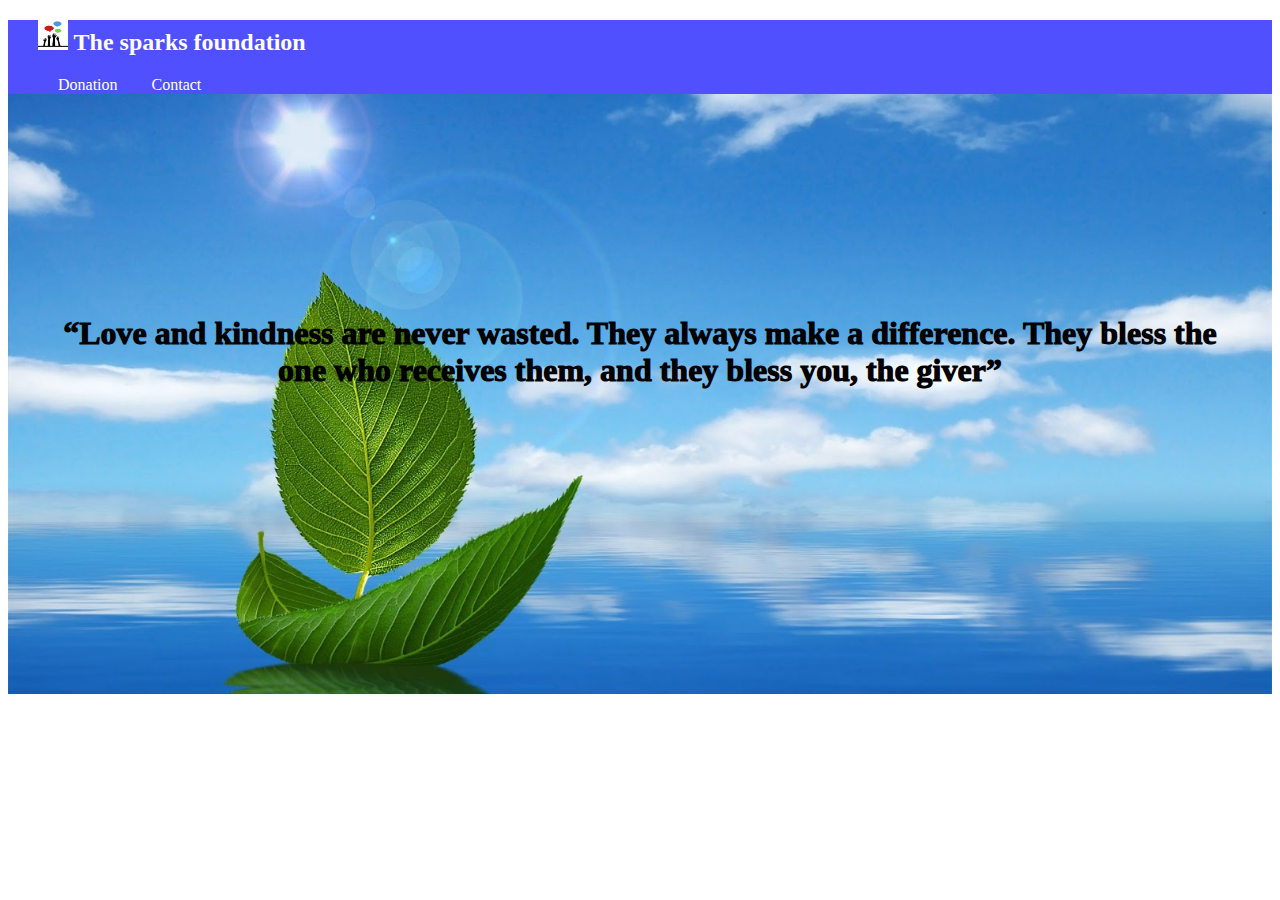
<file: index.html>
<!DOCTYPE html>
<html lang="en">
<head>
    <meta charset="UTF-8">
    <meta http-equiv="X-UA-Compatible" content="IE=edge">
    <meta name="viewport" content="width=device-width, initial-scale=1.0">
    <title>Donate</title>
    <link rel="shortcut icon" href="images/Donation.jpg" type="image/x-icon">
    <link rel="stylesheet" href="styles.css">
    <link href="https://cdn.jsdelivr.net/npm/bootstrap@5.0.0-beta3/dist/css/bootstrap.min.css" rel="stylesheet" integrity="sha384-eOJMYsd53ii+scO/bJGFsiCZc+5NDVN2yr8+0RDqr0Ql0h+rP48ckxlpbzKgwra6" crossorigin="anonymous">
</head>
<body class="body">
            <div class="navbar">
                <h2><img class="logo" src="sparks foundation.png" alt="" srcset=""> The sparks foundation</h2>
               
               <div class="navitems">
                 <a class="navitem" href="index.html">Donation</a>
                <a class="navitem" href="contact.html">Contact</a>
               </div>
            </div>
      
    <div class="opacity">
   <div>
       <div class="row">
    <div class="col-lg-5 col-md-5 col-sm-4"></div>
  
    <div class="btn1 col-lg-5 col-md-7 col-sm-8">
        <h1 class=" quote ">“Love and kindness are never wasted. They always make a difference. They bless the one who receives them, and they bless you, the giver” </h1>
		<form class="button" action="/" method="POST">
            <form>
			<script src="https://checkout.razorpay.com/v1/payment-button.js" 
			data-payment_button_id="pl_HVvk27IBqktlRh" 
			async>
			</script> 
			</form>
          </form>
    <div class="col-lg-2"></div>
    <!-- <img class="donation" src="images/Donation.jpg" alt="" srcset=""> -->
    </div>

   </div>
   
</div>
</div>
</body>
</html>
</file>
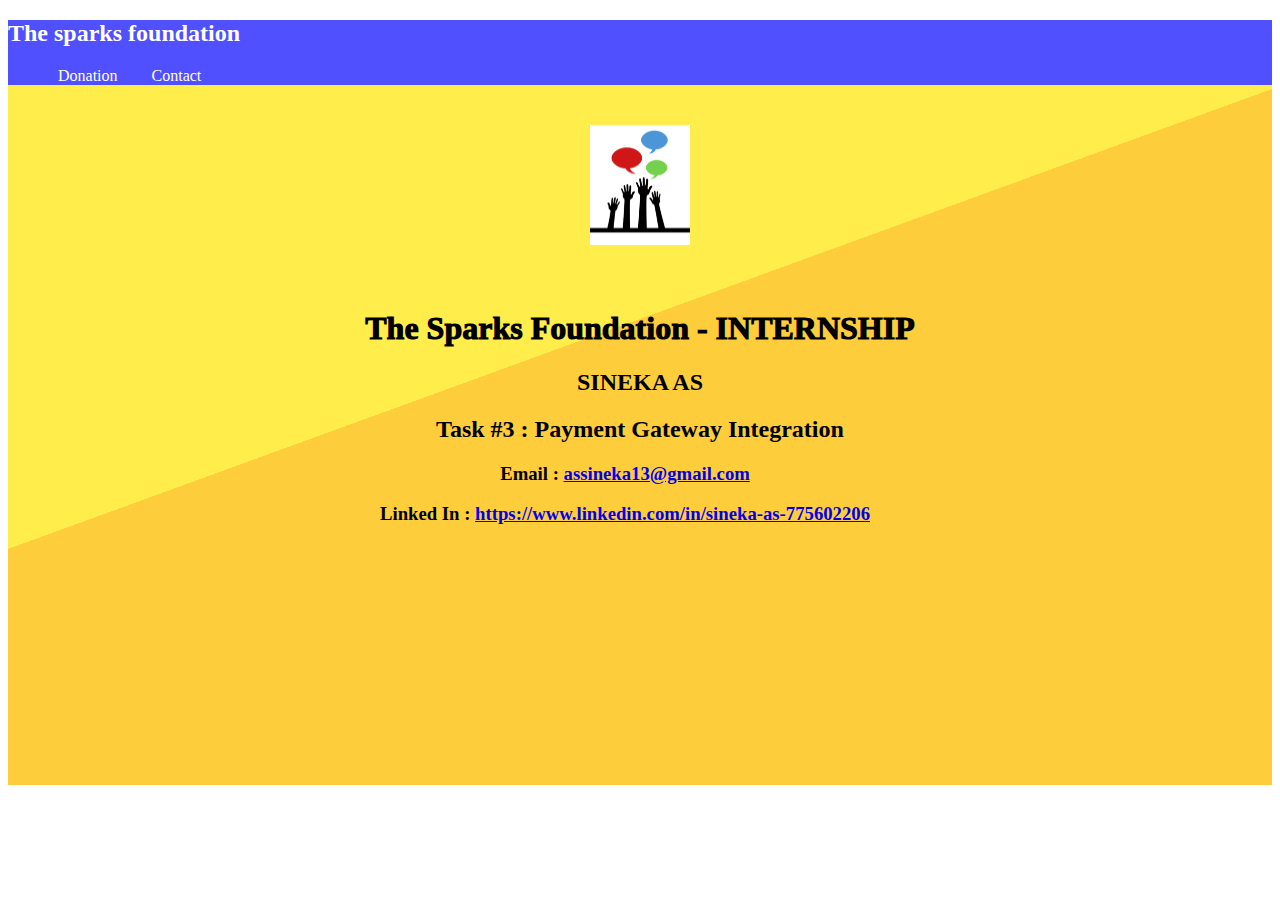
<file: contact.html>
<!DOCTYPE html>
<html lang="en">
<head>
    <meta charset="UTF-8">
    <meta http-equiv="X-UA-Compatible" content="IE=edge">
    <meta name="viewport" content="width=device-width, initial-scale=1.0">
    <title>Contact</title>
    <link rel="stylesheet" href="styles.css">
    <link href="https://cdn.jsdelivr.net/npm/bootstrap@5.0.0-beta3/dist/css/bootstrap.min.css" rel="stylesheet" integrity="sha384-eOJMYsd53ii+scO/bJGFsiCZc+5NDVN2yr8+0RDqr0Ql0h+rP48ckxlpbzKgwra6" crossorigin="anonymous">
</head>
<body>
   
    <div class="navbar">
        <h2 >The sparks foundation</h2>
       
       <div class="navitems">
         <a class="navitem" href="index.html">Donation</a>
        <a class="navitem" href="contact.html">Contact</a>
       </div>
    </div>
    <form action="/contact" method="POST">
    <div class="contactdetails">
       
        <center>
            <img class="img1" src="images/sparks foundation.png"  alt="" srcset="">
        <h1 class="heading">The Sparks Foundation - INTERNSHIP</h1>
        <h2>SINEKA AS</h2>
        <h2>Task #3 : Payment Gateway Integration</h2>
        <h3>Email : <a href="mailto:">assineka13@gmail.com</a></h3>
        <h3>Linked In : <a href="https://www.linkedin.com/in/sineka-as-775602206">https://www.linkedin.com/in/sineka-as-775602206</a> </h3>
    </center>
    </div>
</form>
</body>
</html>
</file>
<file: styles.css>
.navbar{
    background-color:rgba(0, 0, 255, 0.685);
    color: white;

}

.navitem{
    text-align: right;
    color: white;
   
    text-decoration: none;
   
}
.logo{
    height: 30px;
    width: 30px;
    margin-left: 30px;
}

.navitems{
    padding-left: 50px;
}
a{
    text-align: right;
    padding-right: 30px;
}
.navitem:hover{
    color: white;
}
h1{

    color: black;
    font-weight: 1000;
}

.opacity{
    padding-top: 50px;
    background-image: url("images/Donation.jpg");
    height: 550px;
    background-repeat: no-repeat;
    background-size: cover;
    background-position: center;
    }

.quote{
    text-align: center;
    
}
.col-lg-5{

    padding: 50px 50px;
}

.heading{
    color: black;
}
.contactdetails{
    height: 700px;
    background: -webkit-linear-gradient(110deg, #fdcd3b 60%, #ffed4b 60%);
}
.img1{
    margin: 40px;
    height: 120px;
    width: 100px;
}
.button{
 text-align: center;
}
</file>
